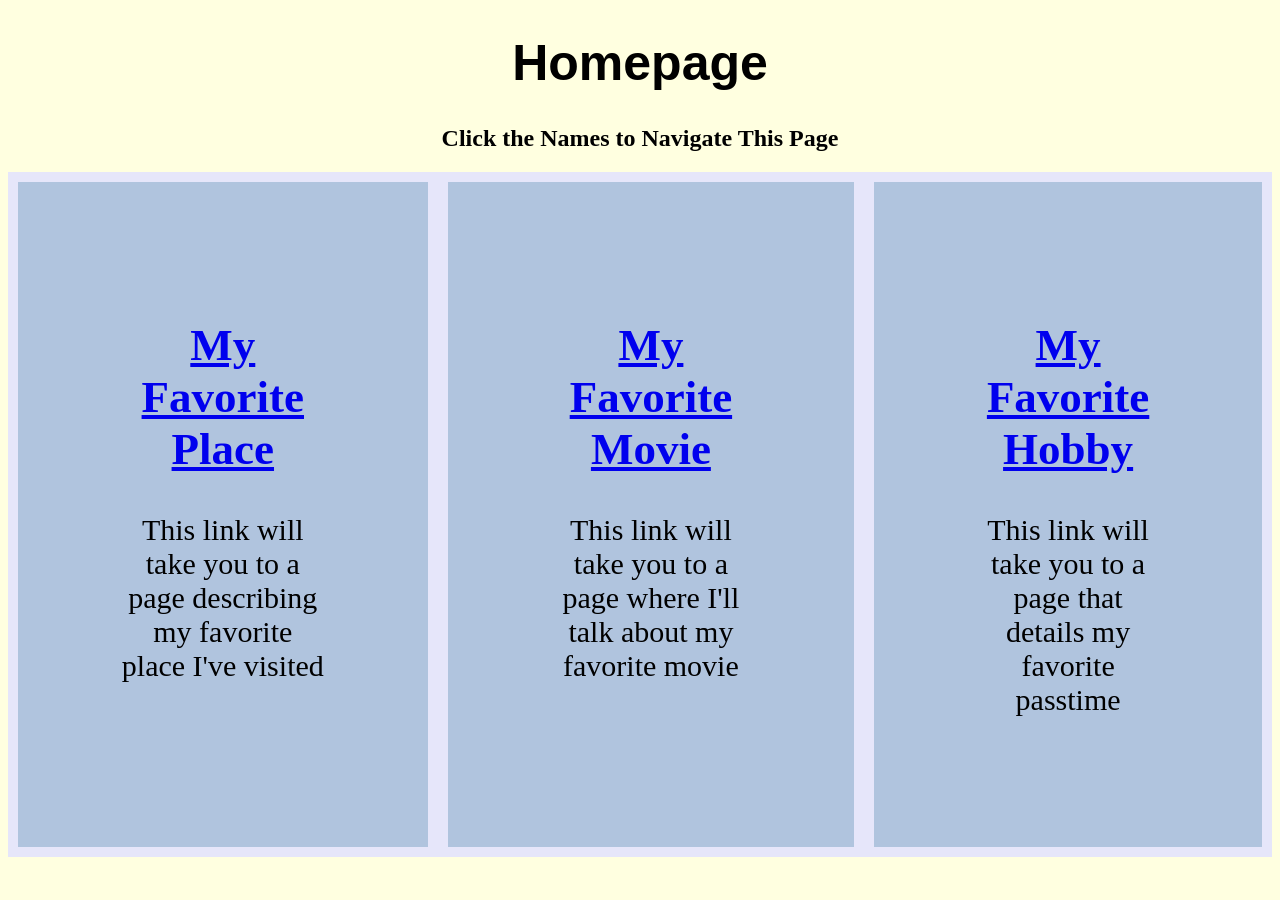
<file: index.html>
<!DOCTYPE html>
<html lang="en">
<head>
    <meta charset="UTF-8">
    <meta name="viewport" content="width=device-width, initial-scale=1.0">
    <title>Project 2 Homepage</title>
    <link rel="stylesheet" type="text/css" href="style.css">
    <script src="home.js"></script>
</head>
<body>
    <h1 class="title" id="intro">Homepage</h1>
    <div class="flex-container">
        <div>
            <a href="place.html">
                <h2>My Favorite Place</h2>
            </a>
            <p>This link will take you to a page describing my favorite place I've visited</p>
        </div>
        <div>
            <a href="movie.html">
                <h2>My Favorite Movie</h2>
            </a>
            <p>This link will take you to a page where I'll talk about my favorite movie</p>
        </div>
        <div>
            <a href="hobby.html">
                <h2>My Favorite Hobby</h2>
            </a>
            <p>This link will take you to a page that details my favorite passtime</p>
        </div>
    </div>
</body>
</html>
</file>
<file: style.css>
.title{
    font-size:50px;
    text-align: center;
    font-family:'Trebuchet MS', 'Lucida Sans Unicode', 'Lucida Grande', 'Lucida Sans', Arial, sans-serif
}
.flex-container{
    display:flex;
    background-color: lavender;
}
.flex-container > div {
  background-color: lightsteelblue;
  margin: 10px;
  padding: 100px;
  font-size: 30px;
  text-align: center;
}
body{
    background-color: lightyellow;
}
h2, p, li{
    font-family: Cambria, Cochin, Georgia, Times, 'Times New Roman', serif;
}
.opener{
    margin:auto;
    display:block;
    width:600px;
    height:400px;
}
.subsection{
    font-size:30px;
}
li{
    font-size: 23px;
}
footer > a{
    font-style: italic;
    color:lightslategray;
}
</file>
